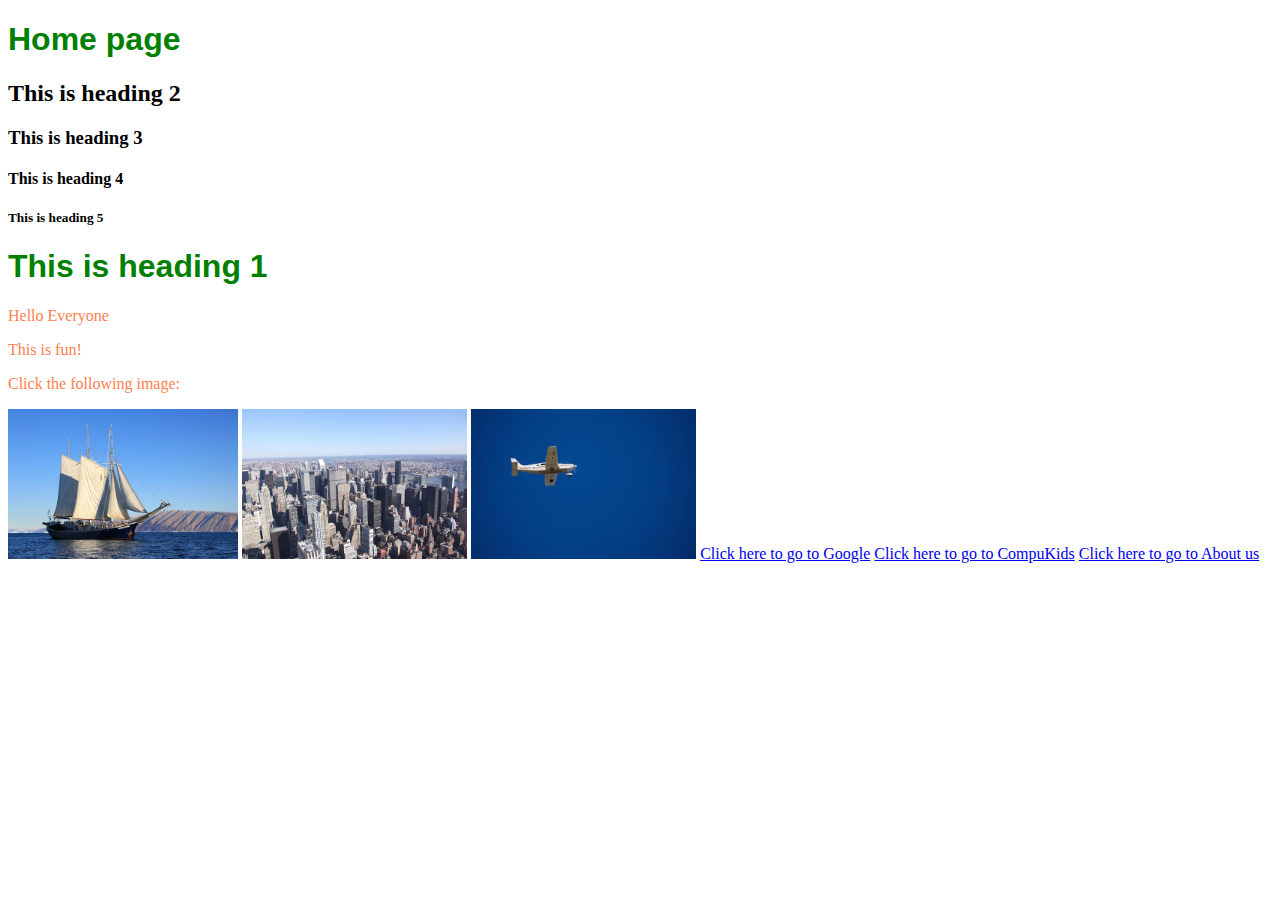
<file: index.html>
<!DOCTYPE html>
    <head>
        <link rel="stylesheet" href="style.css">

    </head>

    <body>
       <h1>Home page</h1>
       <h2>This is heading 2</h2>
       <h3>This is heading 3</h3>
       <h4>This is heading 4</h4>
       <h5>This is heading 5</h5>
       <h1>This is heading 1</h1>

       <p>Hello Everyone</p> 
       <p>This is fun!</p>
    
       <p>Click the following image:</p>
       <a href="boat.html"><img src="images/boat.jpg" height="150" /></a>
       <img src="images/city.jpg" height="150"/>
       <img src="images/plane.jpg" height="150"/>
    
       <a href="http://www.google.com">Click here to go to Google</a>
       <a href="http://www.compukids.me">Click here to go to CompuKids</a>
       <a href="about.html">Click here to go to About us</a>

    </body>
</html>
</file>
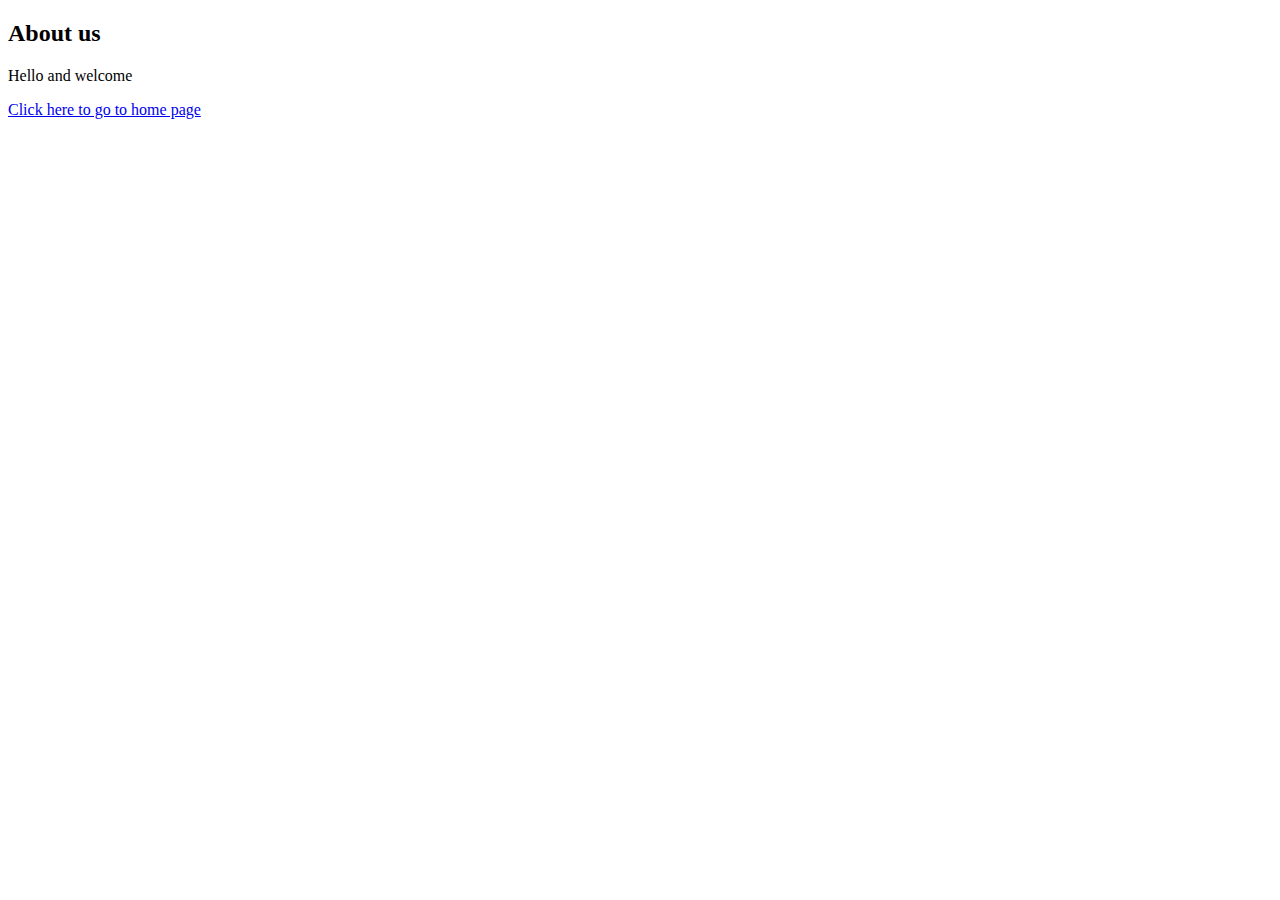
<file: about.html>
<!DOCTYPE html>
<html>
      <head>
          
      </head>
       <body>
           <h2>About us</h2>
           <p>Hello and welcome</p>

           <a href="index.html">Click here to go to home page</a>

      </body>
</html>
</file>
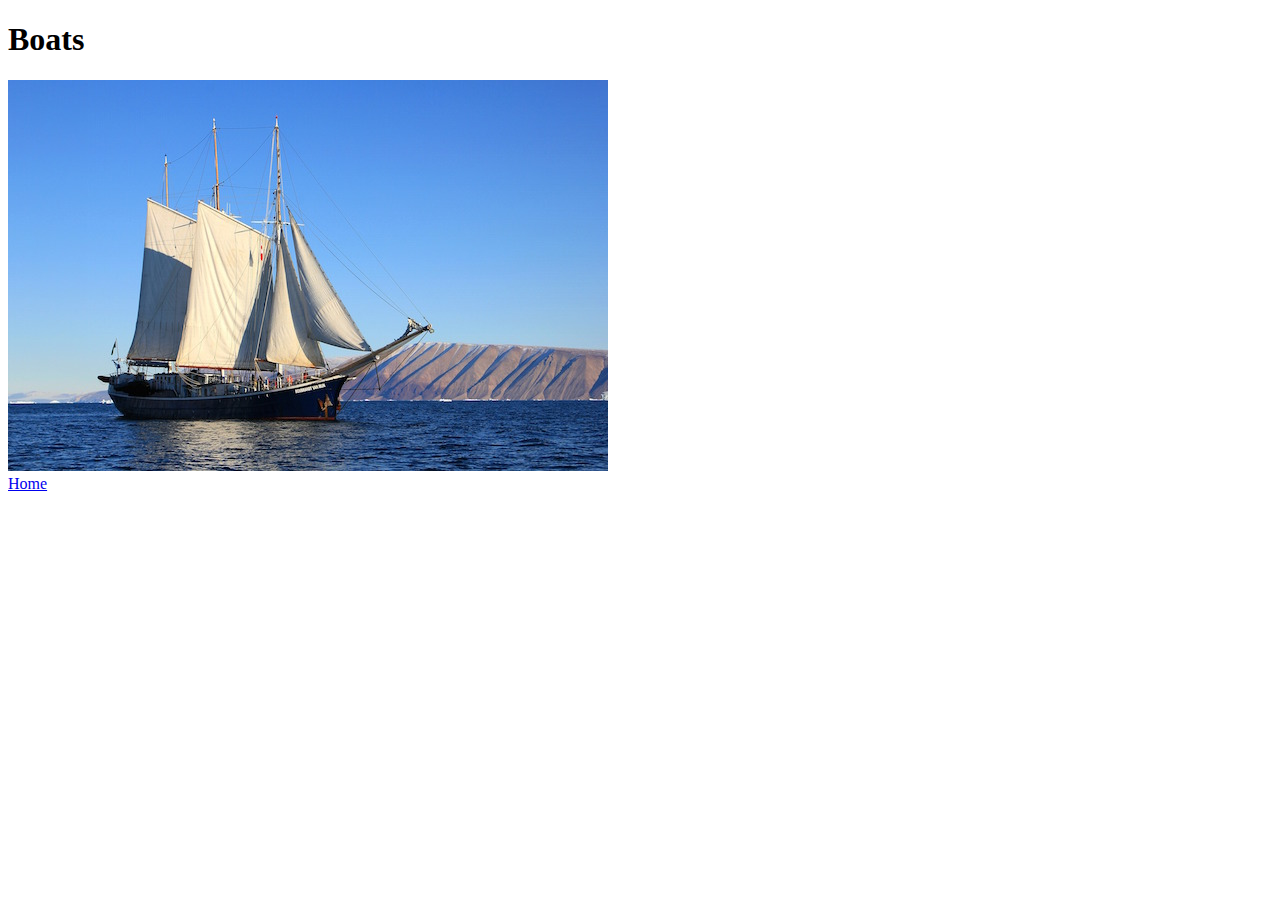
<file: boat.html>
<!DOCTYPE html>
<html>
      <head>
     
      </head>
      <body>
        <h1>Boats</h1>
         <img src="images/boat.jpg">
         <br/>
         <a href="index.html">Home</a>
      </body>
</html>
</file>
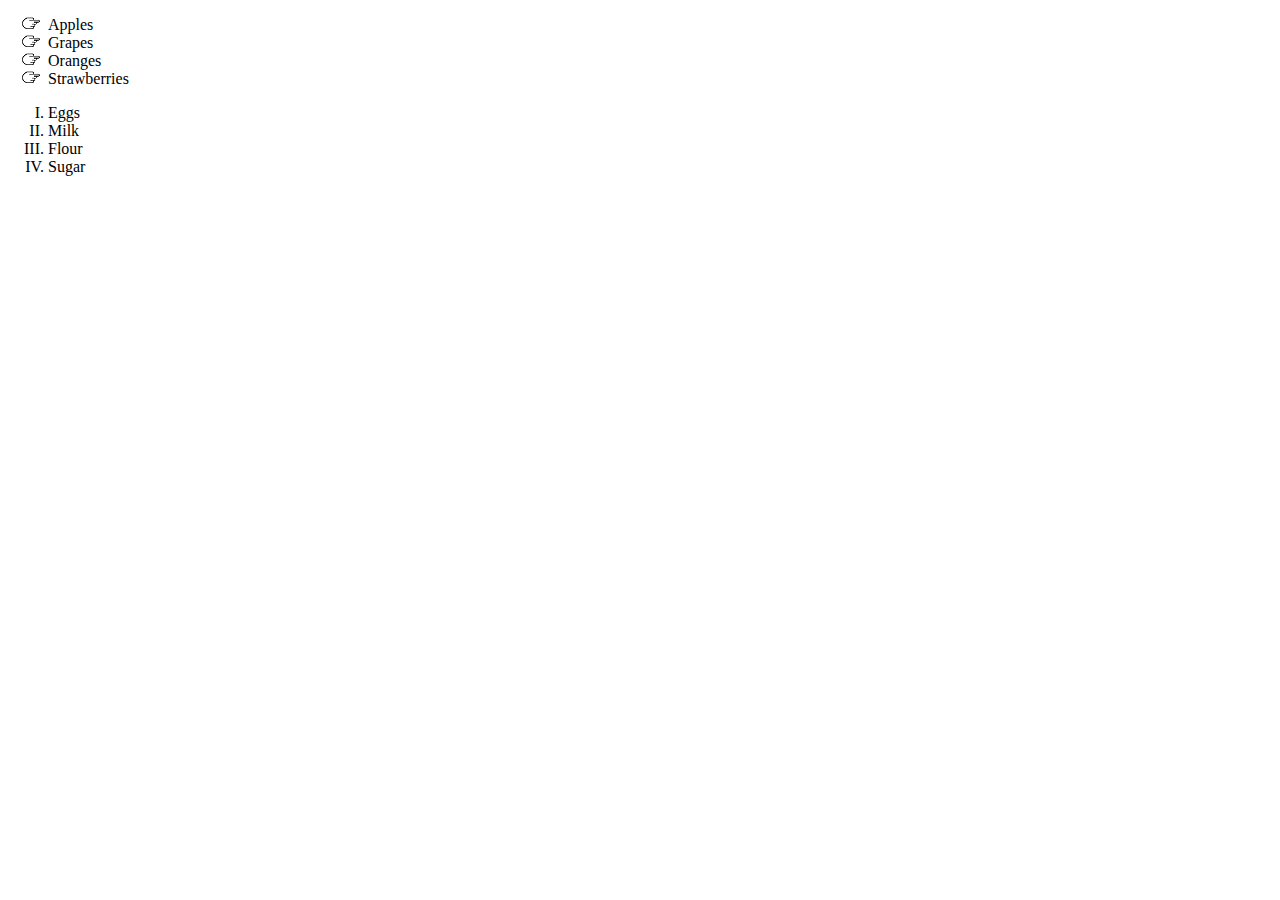
<file: lists.html>
<!DOCTYPE html>
    <head>
        <link rel="stylesheet" href="style.css">

    </head>

    <body>
        <ul>
            <li>Apples</li>
            <li>Grapes</li>
            <li>Oranges</li>
            <li>Strawberries</li>
        </ul>

        <ol>
            <li>Eggs</li>
            <li>Milk</li>
            <li>Flour</li>
            <li>Sugar</li>
        </ol>
    </body>
    </html>
</file>
<file: style.css>
h1{
    color: green;
    font-family: sans-serif;

 }
 
 p{
    color: coral;
    font-family: fantasy;

 }

 ul {
    list-style-image: url('images/pointer-icon.png');
}

ol{
    list-style-type: upper-roman;
}
</file>
